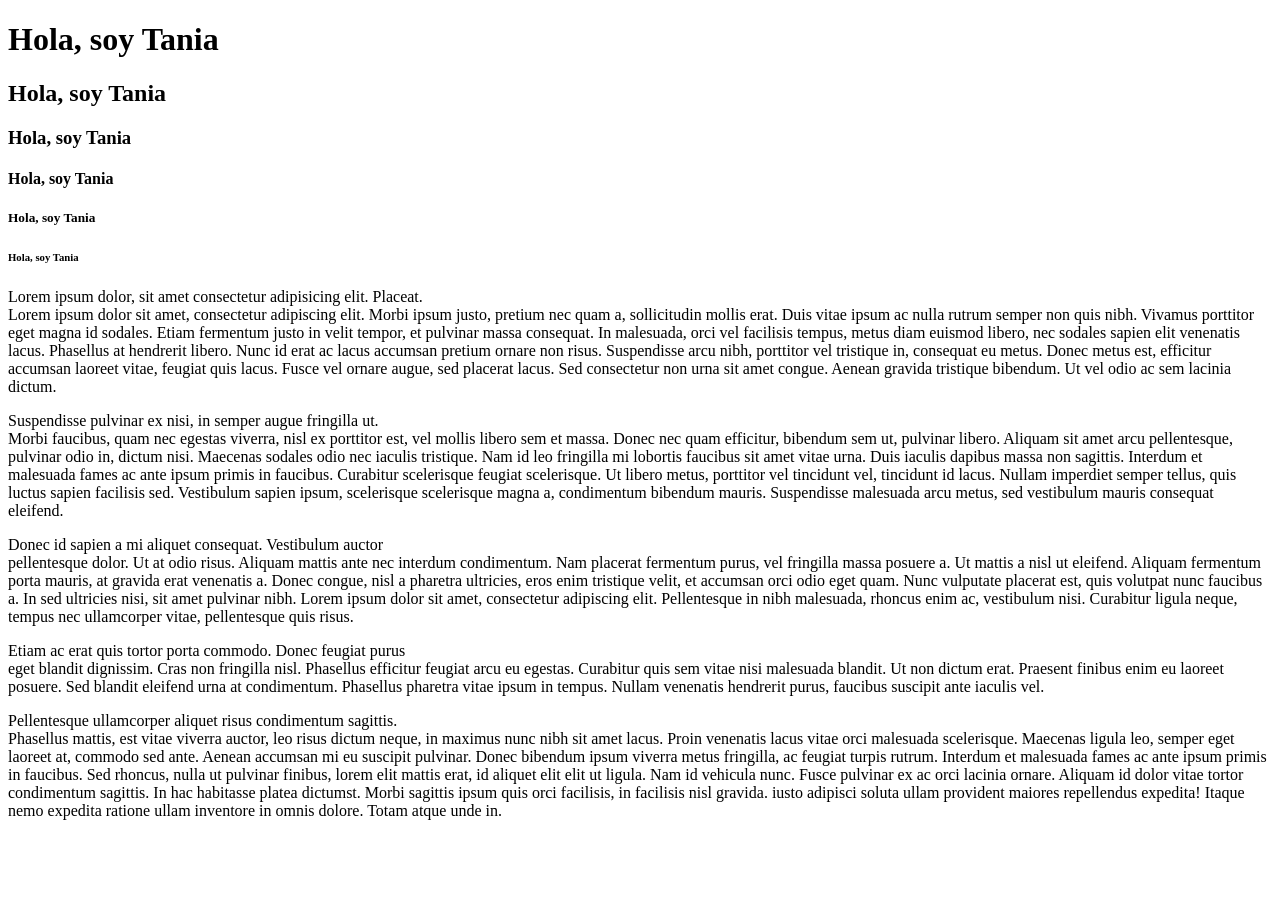
<file: index.html>
<!DOCTYPE html>
<html lang="es">
<head>
    <meta charset="UTF-8">
    <meta name="viewport" content="width=device-width, initial-scale=1.0">
    <title>Mi pagina web</title>
</head>
<body>
    
</body>

    <h1>Hola, soy Tania</h1>
    <h2>Hola, soy Tania</h2>
    <h3>Hola, soy Tania</h3>
    <h4>Hola, soy Tania</h4>
    <h5>Hola, soy Tania</h5>
    <h6>Hola, soy Tania</h6>

    <p>Lorem ipsum dolor, sit amet consectetur adipisicing elit. Placeat.<br />Lorem ipsum dolor sit amet, 
        
        consectetur adipiscing elit. Morbi ipsum justo, pretium nec quam a, sollicitudin mollis erat. Duis vitae ipsum ac nulla rutrum semper non quis nibh. Vivamus porttitor eget magna id sodales. Etiam fermentum justo in velit tempor, et pulvinar massa consequat. In malesuada, orci vel facilisis tempus, metus diam euismod libero, nec sodales sapien elit venenatis lacus. Phasellus at hendrerit libero. Nunc id erat ac lacus accumsan pretium ornare non risus. Suspendisse arcu nibh, porttitor vel tristique in, consequat eu metus. Donec metus est, efficitur accumsan laoreet vitae, feugiat quis lacus. Fusce vel ornare augue, sed placerat lacus. Sed consectetur non urna sit amet congue. Aenean gravida tristique bibendum. Ut vel odio ac sem lacinia dictum.</p>

    <p>Suspendisse pulvinar ex nisi, in semper augue fringilla ut. <br /> Morbi faucibus, quam nec egestas
        
        viverra, nisl ex porttitor est, vel mollis libero sem et massa. Donec nec quam efficitur, bibendum sem ut, pulvinar libero. Aliquam sit amet arcu pellentesque, pulvinar odio in, dictum nisi. Maecenas sodales odio nec iaculis tristique. Nam id leo fringilla mi lobortis faucibus sit amet vitae urna. Duis iaculis dapibus massa non sagittis. Interdum et malesuada fames ac ante ipsum primis in faucibus. Curabitur scelerisque feugiat scelerisque. Ut libero metus, porttitor vel tincidunt vel, tincidunt id lacus. Nullam imperdiet semper tellus, quis luctus sapien facilisis sed. Vestibulum sapien ipsum, scelerisque scelerisque magna a, condimentum bibendum mauris. Suspendisse malesuada arcu metus, sed vestibulum mauris consequat eleifend.</p>

    <p>Donec id sapien a mi aliquet consequat. Vestibulum auctor <br />pellentesque dolor. Ut at odio risus. Aliquam mattis ante nec interdum condimentum. Nam placerat fermentum purus, vel fringilla massa posuere a. Ut mattis a nisl ut eleifend. Aliquam fermentum porta mauris, at gravida erat venenatis a. Donec congue, nisl a pharetra ultricies, eros enim tristique velit, et accumsan orci odio eget quam. Nunc vulputate placerat est, quis volutpat nunc faucibus a. In sed ultricies nisi, sit amet pulvinar nibh. Lorem ipsum dolor sit amet, consectetur adipiscing elit. Pellentesque in nibh malesuada, rhoncus enim ac, vestibulum nisi. Curabitur ligula neque, tempus nec ullamcorper vitae, pellentesque quis risus.</p>

    <p>Etiam ac erat quis tortor porta commodo. Donec feugiat purus <br />eget blandit dignissim. Cras non fringilla nisl. Phasellus efficitur feugiat arcu eu egestas. Curabitur quis sem vitae nisi malesuada blandit. Ut non dictum erat. Praesent finibus enim eu laoreet posuere. Sed blandit eleifend urna at condimentum. Phasellus pharetra vitae ipsum in tempus. Nullam venenatis hendrerit purus, faucibus suscipit ante iaculis vel.</p>

    <p>Pellentesque ullamcorper aliquet risus condimentum sagittis. <br />Phasellus mattis, est vitae viverra auctor, leo risus dictum neque, in maximus nunc nibh sit amet lacus. Proin venenatis lacus vitae orci malesuada scelerisque. Maecenas ligula leo, semper eget laoreet at, commodo sed ante. Aenean accumsan mi eu suscipit pulvinar. Donec bibendum ipsum viverra metus fringilla, ac feugiat turpis rutrum. Interdum et malesuada fames ac ante ipsum primis in faucibus. Sed rhoncus, nulla ut pulvinar finibus, lorem elit mattis erat, id aliquet elit elit ut ligula. Nam id vehicula nunc. Fusce pulvinar ex ac orci lacinia ornare. Aliquam id dolor vitae tortor condimentum sagittis. In hac habitasse platea dictumst. Morbi sagittis ipsum quis orci facilisis, in facilisis nisl gravida. iusto adipisci soluta ullam provident maiores repellendus expedita! Itaque nemo expedita ratione ullam inventore in omnis dolore. Totam atque unde in.</p>

    <script>
        let nombre = prompt("Ingrese su nombre: ")

        alert("Hola " + nombre)
        alert(typeof(nombre))
    </script>

</html>
</file>
